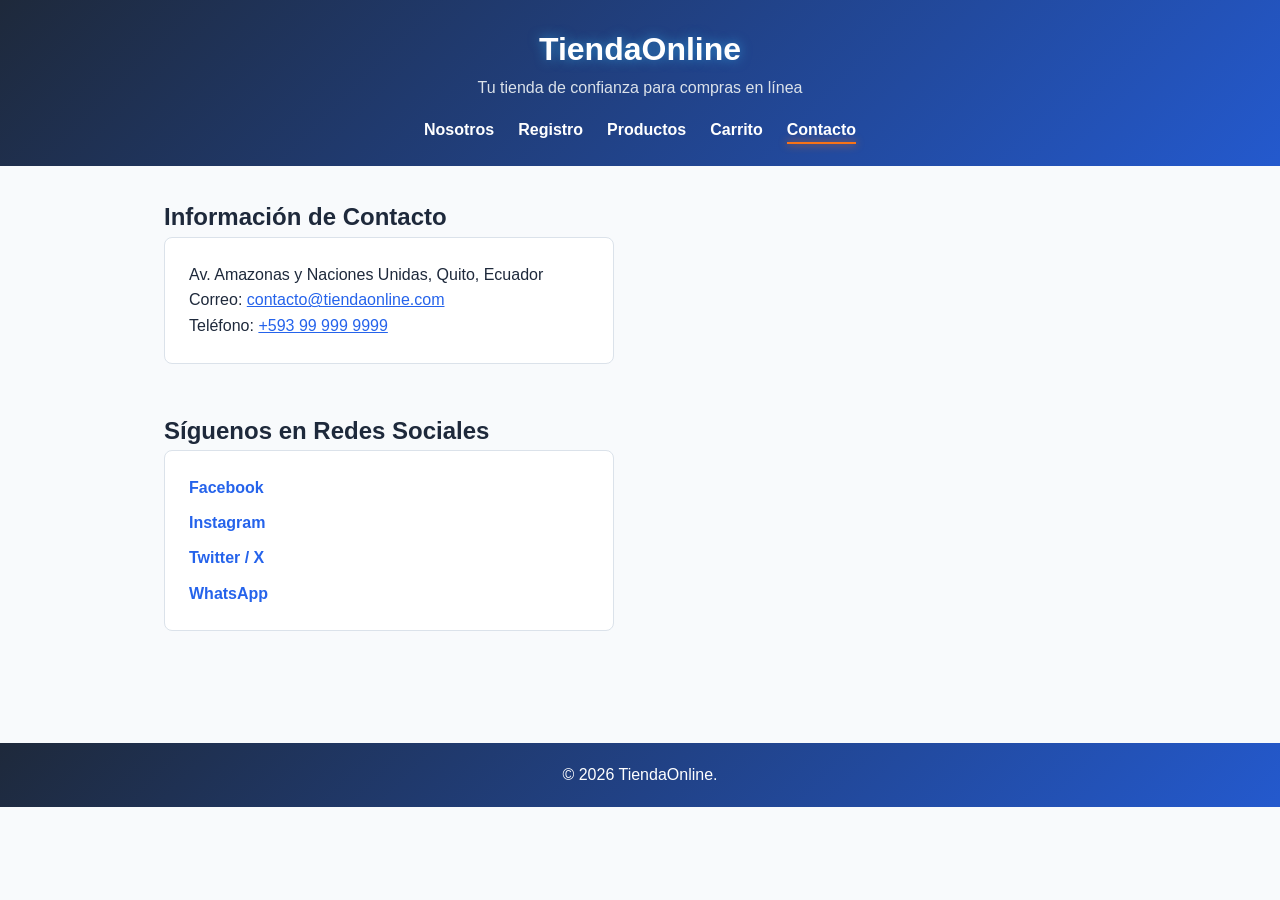
<file: contacto.html>
<!DOCTYPE html>
<html lang="es">
<head>
    <meta charset="UTF-8">
    <meta name="viewport" content="width=device-width, initial-scale=1.0">
    <title>TiendaOnline - Contacto</title>
    <link rel="stylesheet" href="estilos.css">
</head>
<body>

    <header id="header-principal">
        <h1 class="logo">TiendaOnline</h1>
        <p class="slogan">Tu tienda de confianza para compras en línea</p>

        <nav aria-label="Navegación principal">
            <ul>
                <li><a href="nosotros.html">Nosotros</a></li>
                <li><a href="index.html#registro">Registro</a></li>
                <li><a href="index.html#productos">Productos</a></li>
                <li><a href="index.html#carrito">Carrito</a></li>
                <li><a href="contacto.html" aria-current="page">Contacto</a></li>
            </ul>
        </nav>
    </header>

    <main>

        <section id="info-contacto">
            <h2>Información de Contacto</h2>
            <address>
                Av. Amazonas y Naciones Unidas, Quito, Ecuador <br>
                Correo: <a href="mailto:contacto@tiendaonline.com">contacto@tiendaonline.com</a> <br>
                Teléfono: <a href="tel:+593999999999">+593 99 999 9999</a>
            </address>
        </section>

        <section id="redes-sociales">
            <h2>Síguenos en Redes Sociales</h2>
            <ul class="lista-redes">
                <li><a href="https://facebook.com" target="_blank">Facebook</a></li>
                <li><a href="https://instagram.com" target="_blank">Instagram</a></li>
                <li><a href="https://twitter.com" target="_blank">Twitter / X</a></li>
                <li><a href="https://wa.me/593999999999" target="_blank">WhatsApp</a></li>
            </ul>
        </section>

    </main>

    <footer id="footer-principal">
        <p>&copy; 2026 TiendaOnline.</p>
    </footer>

</body>
</html>
</file>
<file: estilos.css>
:root {
    --azul-oscuro: #1e293b;
    --azul-brillante: #2563eb;
    --azul-neon: #38bdf8;
    --naranja: #f97316;
    --gradiente-principal: linear-gradient(135deg, #1e293b 0%, #2563eb 60%, #38bdf8 100%);
    --gradiente-boton: linear-gradient(135deg, #2563eb, #38bdf8);
}

* {
    margin: 0;
    padding: 0;
    box-sizing: border-box;
}

body {
    font-family: 'Segoe UI', Arial, sans-serif;
    color: #1e293b;
    background-color: #f8fafc;
    line-height: 1.6;
}

h1,
h2,
h3 {
    color: #1e293b;
}

#header-principal {
    background: var(--gradiente-principal);
    background-size: 200% 200%;
    animation: moverGradiente 8s ease infinite;
    color: #ffffff;
    padding: 1.5rem 2rem;
    text-align: center;
}

@keyframes moverGradiente {
    0% {
        background-position: 0% 50%;
    }

    50% {
        background-position: 100% 50%;
    }

    100% {
        background-position: 0% 50%;
    }
}

#header-principal .logo {
    color: #ffffff;
    font-size: 2rem;
    text-shadow: 0 0 12px rgba(56, 189, 248, 0.6);
}

#header-principal .slogan {
    color: #dbe2ea;
    margin-bottom: 1rem;
}

nav ul {
    list-style: none;
    display: flex;
    justify-content: center;
    gap: 1.5rem;
    flex-wrap: wrap;
}

nav a {
    position: relative;
    color: #ffffff;
    text-decoration: none;
    font-weight: bold;
    padding-bottom: 4px;
    transition: color 0.3s ease, text-shadow 0.3s ease;
}

nav a::after {
    content: "";
    position: absolute;
    left: 0;
    bottom: -2px;
    width: 0%;
    height: 2px;
    background: var(--naranja);
    box-shadow: 0 0 8px var(--naranja);
    transition: width 0.3s ease;
}

nav a:hover {
    color: var(--azul-neon);
    text-shadow: 0 0 8px rgba(56, 189, 248, 0.7);
}

nav a:hover::after,
nav a[aria-current="page"]::after {
    width: 100%;
}

main {
    max-width: 1000px;
    margin: 0 auto;
    padding: 2rem 1.5rem;
}

section {
    margin-bottom: 3rem;
    animation: apareceHaciaArriba 0.7s ease both;
}

section:nth-of-type(1) {
    animation-delay: 0.05s;
}

section:nth-of-type(2) {
    animation-delay: 0.15s;
}

section:nth-of-type(3) {
    animation-delay: 0.25s;
}

section:nth-of-type(4) {
    animation-delay: 0.35s;
}

@keyframes apareceHaciaArriba {
    from {
        opacity: 0;
        transform: translateY(24px);
    }

    to {
        opacity: 1;
        transform: translateY(0);
    }
}

.nosotros-contenido {
    display: flex;
    flex-wrap: wrap;
    gap: 1.5rem;
    align-items: center;
}

.nosotros-contenido img {
    max-width: 100%;
    width: 350px;
    border-radius: 8px;
}

.nosotros-texto {
    flex: 1;
    min-width: 250px;
}

.nosotros-texto p {
    margin-bottom: 0.8rem;
}

.form-registro {
    background-color: #ffffff;
    border: 1px solid #dbe2ea;
    border-radius: 8px;
    padding: 1.5rem;
    max-width: 450px;
    display: flex;
    flex-direction: column;
}

.form-registro label {
    font-weight: 600;
    margin-bottom: 0.3rem;
}

.form-registro input,
.form-registro textarea {
    padding: 0.6rem;
    margin-bottom: 0.3rem;
    border: 1px solid #cbd5e1;
    border-radius: 5px;
    font-size: 1rem;
    font-family: inherit;
}

.form-registro textarea {
    resize: vertical;
}

#info-contacto address {
    background-color: #ffffff;
    border: 1px solid #dbe2ea;
    border-radius: 8px;
    padding: 1.5rem;
    font-style: normal;
    max-width: 450px;
}

#info-contacto a {
    color: #2563eb;
}

.lista-redes {
    list-style: none;
    background-color: #ffffff;
    border: 1px solid #dbe2ea;
    border-radius: 8px;
    padding: 1.5rem;
    max-width: 450px;
}

.lista-redes li {
    margin-bottom: 0.6rem;
}

.lista-redes li:last-child {
    margin-bottom: 0;
}

.lista-redes a {
    color: #2563eb;
    text-decoration: none;
    font-weight: 600;
    transition: color 0.25s ease, padding-left 0.25s ease;
}

.lista-redes a:hover {
    color: var(--azul-neon);
    text-decoration: underline;
    padding-left: 4px;
}

.form-registro input.invalido {
    border-color: #dc2626;
}

.error {
    color: #dc2626;
    font-size: 0.85rem;
    min-height: 1.1rem;
    margin-bottom: 0.8rem;
}

.btn-enviar {
    background: var(--gradiente-boton);
    color: #ffffff;
    border: none;
    padding: 0.7rem;
    border-radius: 5px;
    cursor: pointer;
    font-size: 1rem;
    margin-top: 0.5rem;
    transition: transform 0.25s ease, box-shadow 0.25s ease;
}

.btn-enviar:hover {
    transform: translateY(-2px);
    box-shadow: 0 6px 18px rgba(37, 99, 235, 0.45);
}

.mensaje-exito {
    color: #16a34a;
    font-weight: bold;
    margin-top: 0.8rem;
}

.productos-grid {
    display: grid;
    grid-template-columns: repeat(auto-fit, minmax(220px, 1fr));
    gap: 1.5rem;
}

.producto-card {
    background-color: #ffffff;
    border: 1px solid #dbe2ea;
    border-radius: 8px;
    padding: 1rem;
    text-align: center;
    transition: transform 0.3s ease, box-shadow 0.3s ease, border-color 0.3s ease;
}

.producto-card:hover {
    transform: translateY(-6px);
    box-shadow: 0 12px 24px rgba(37, 99, 235, 0.18);
    border-color: var(--azul-neon);
}

.producto-card img {
    max-width: 100%;
    border-radius: 6px;
    margin-bottom: 0.6rem;
}

.precio {
    color: #2563eb;
    font-weight: bold;
    font-size: 1.1rem;
    margin: 0.5rem 0;
}

.btn-carrito {
    background: linear-gradient(135deg, #1e293b, #334155);
    color: #ffffff;
    border: none;
    padding: 0.6rem 1rem;
    border-radius: 5px;
    cursor: pointer;
    font-size: 0.95rem;
    transition: transform 0.25s ease, box-shadow 0.25s ease, background 0.25s ease;
}

.btn-carrito:hover {
    background: var(--gradiente-boton);
    transform: translateY(-2px) scale(1.03);
    box-shadow: 0 8px 20px rgba(56, 189, 248, 0.4);
}

.lista-carrito {
    list-style: none;
    background-color: #ffffff;
    border-radius: 8px;
    overflow: hidden;
}

.lista-carrito li {
    display: flex;
    justify-content: space-between;
    align-items: center;
    padding: 0.8rem 1rem;
    border-bottom: 1px solid #e2e8f0;
}

.lista-carrito li:last-child {
    border-bottom: none;
}

.btn-eliminar {
    background-color: #dc2626;
    color: #ffffff;
    border: none;
    padding: 0.4rem 0.8rem;
    border-radius: 5px;
    cursor: pointer;
    font-size: 0.85rem;
    transition: transform 0.2s ease, background-color 0.2s ease;
}

.btn-eliminar:hover {
    background-color: #991b1b;
    transform: scale(1.05);
}

.carrito-vacio {
    color: #64748b;
    font-style: italic;
}

.carrito-total {
    background: var(--gradiente-principal);
    color: #ffffff;
    padding: 1rem;
    border-radius: 8px;
    margin-top: 1rem;
    text-align: right;
    font-size: 1.2rem;
    font-weight: bold;
}

.btn-pagar {
    display: block;
    width: 100%;
    background: linear-gradient(135deg, #16a34a, #22c55e);
    color: #ffffff;
    border: none;
    padding: 0.9rem;
    border-radius: 8px;
    margin-top: 1rem;
    font-size: 1.05rem;
    font-weight: bold;
    cursor: pointer;
    transition: transform 0.25s ease, box-shadow 0.25s ease;
}

.btn-pagar:hover {
    transform: translateY(-2px);
    box-shadow: 0 8px 20px rgba(22, 163, 74, 0.4);
}

#footer-principal {
    background: var(--gradiente-principal);
    background-size: 200% 200%;
    animation: moverGradiente 8s ease infinite;
    color: #ffffff;
    text-align: center;
    padding: 1.2rem;
    margin-top: 2rem;
}

@media (max-width: 600px) {
    .lista-carrito li {
        flex-direction: column;
        align-items: flex-start;
        gap: 0.4rem;
    }
}
</file>
